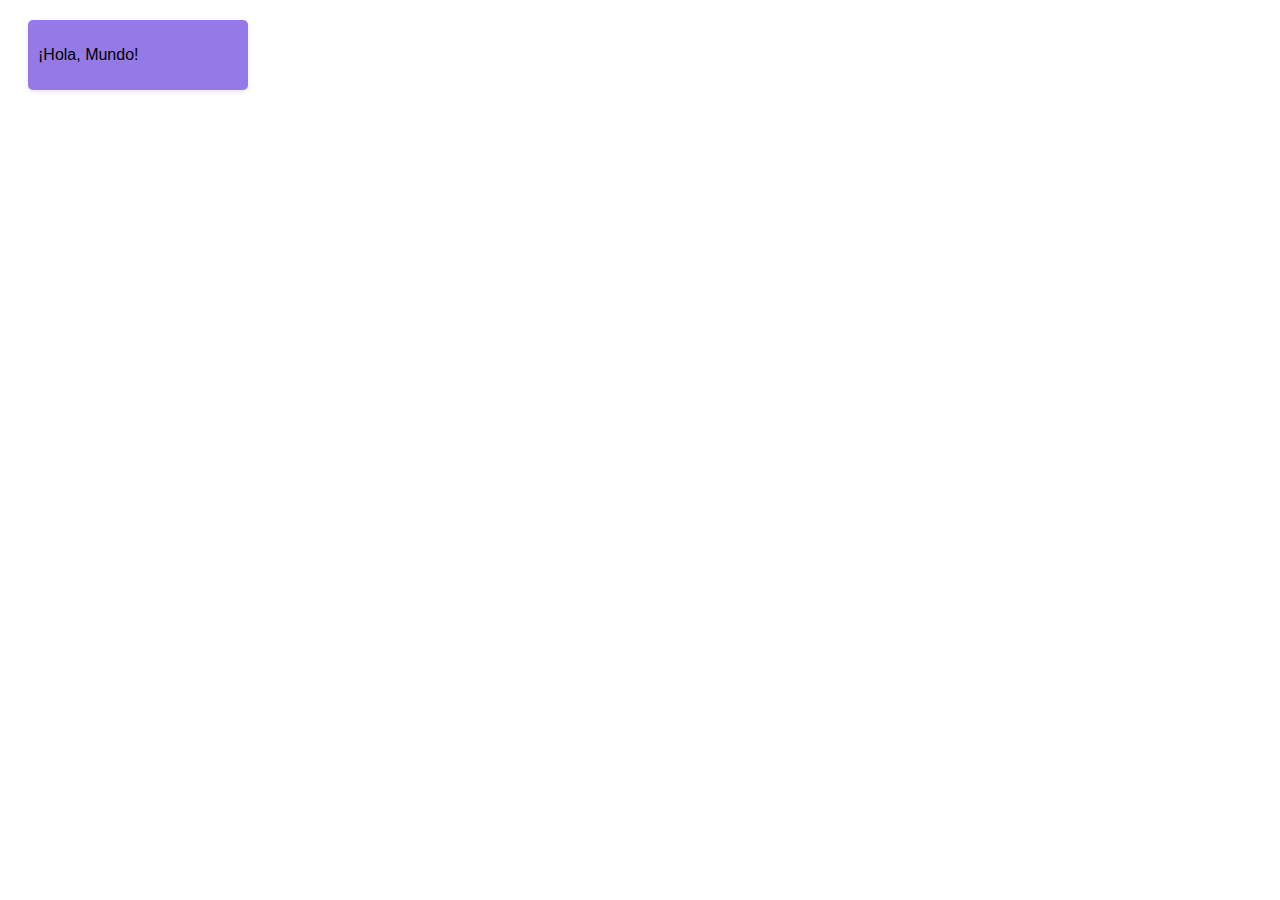
<file: Ejercicio1/index.html>
<!DOCTYPE html>
<html lang="es">
<head>
  <meta charset="UTF-8">
  <meta name="viewport" content="width=device-width, initial-scale=1.0">
  <title>Saludo Component</title>
  <link rel="stylesheet" href="styles.css">
</head>
<body>

<script>
  class SaludoComponent extends HTMLElement {
    constructor() {
      super();

      // Crear un Shadow DOM
      const shadowRoot = this.attachShadow({ mode: 'open' });

      // Crear un elemento de párrafo y establecer el contenido del saludo
      const p = document.createElement('p');
      p.textContent = '¡Hola, Mundo!';

      // Agregar el párrafo al Shadow DOM
      shadowRoot.appendChild(p);
    }
  }

  // Definir el nuevo elemento personalizado
  customElements.define('saludo-component', SaludoComponent);
</script>

<!-- Utilizar el nuevo componente -->
<saludo-component></saludo-component>

</body>
</html>
</file>
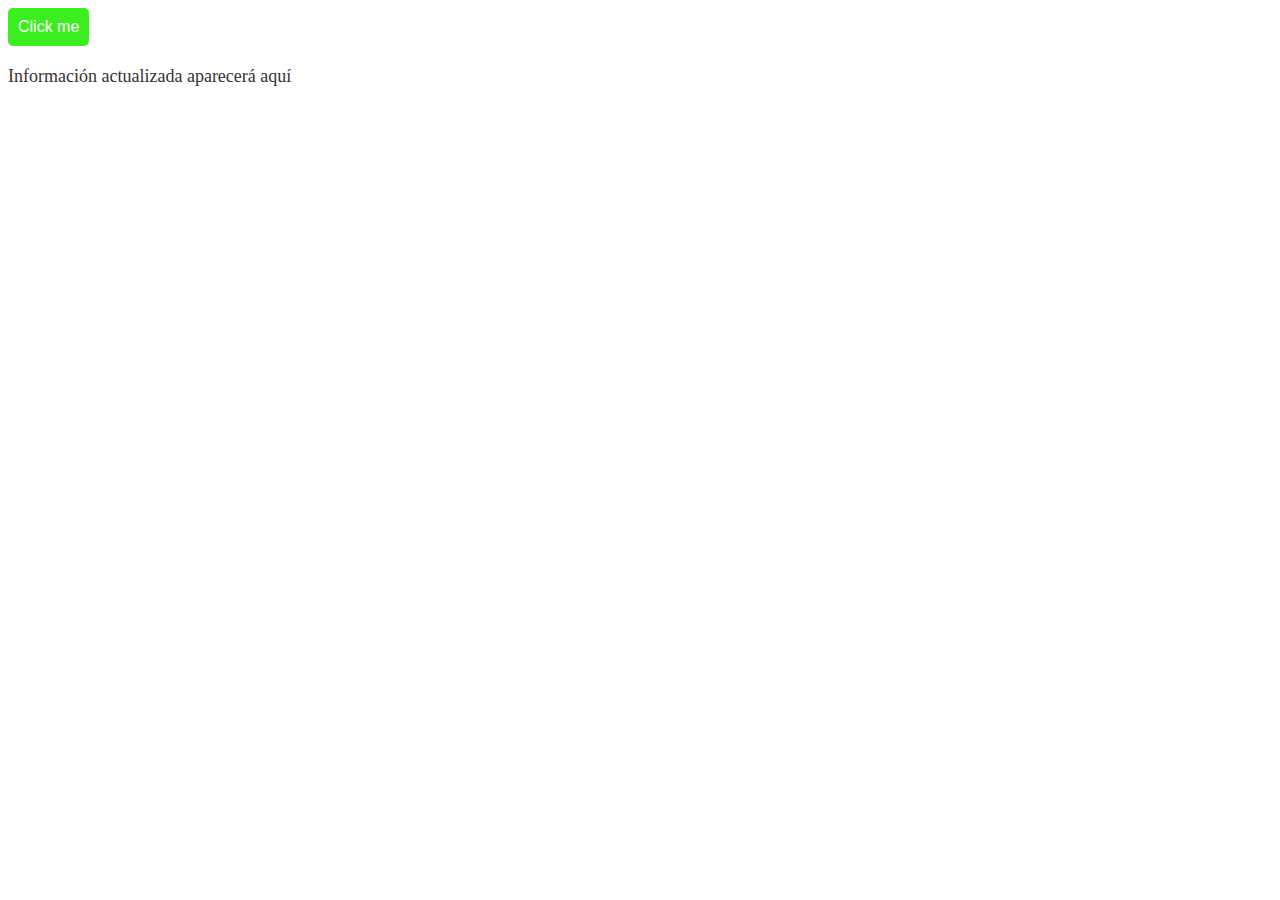
<file: Ejercicio2/index.html>
<!DOCTYPE html>
<html lang="en">
<head>
  <meta charset="UTF-8">
  <meta name="viewport" content="width=device-width, initial-scale=1.0">
  <title>Comunicación entre Componentes</title>
</head>
<body>
  <boton-component></boton-component>
  <info-component></info-component>

  <script src="BotonComponent.js"></script>
  <script src="InfoComponent.js"></script>
</body>
</html>
</file>
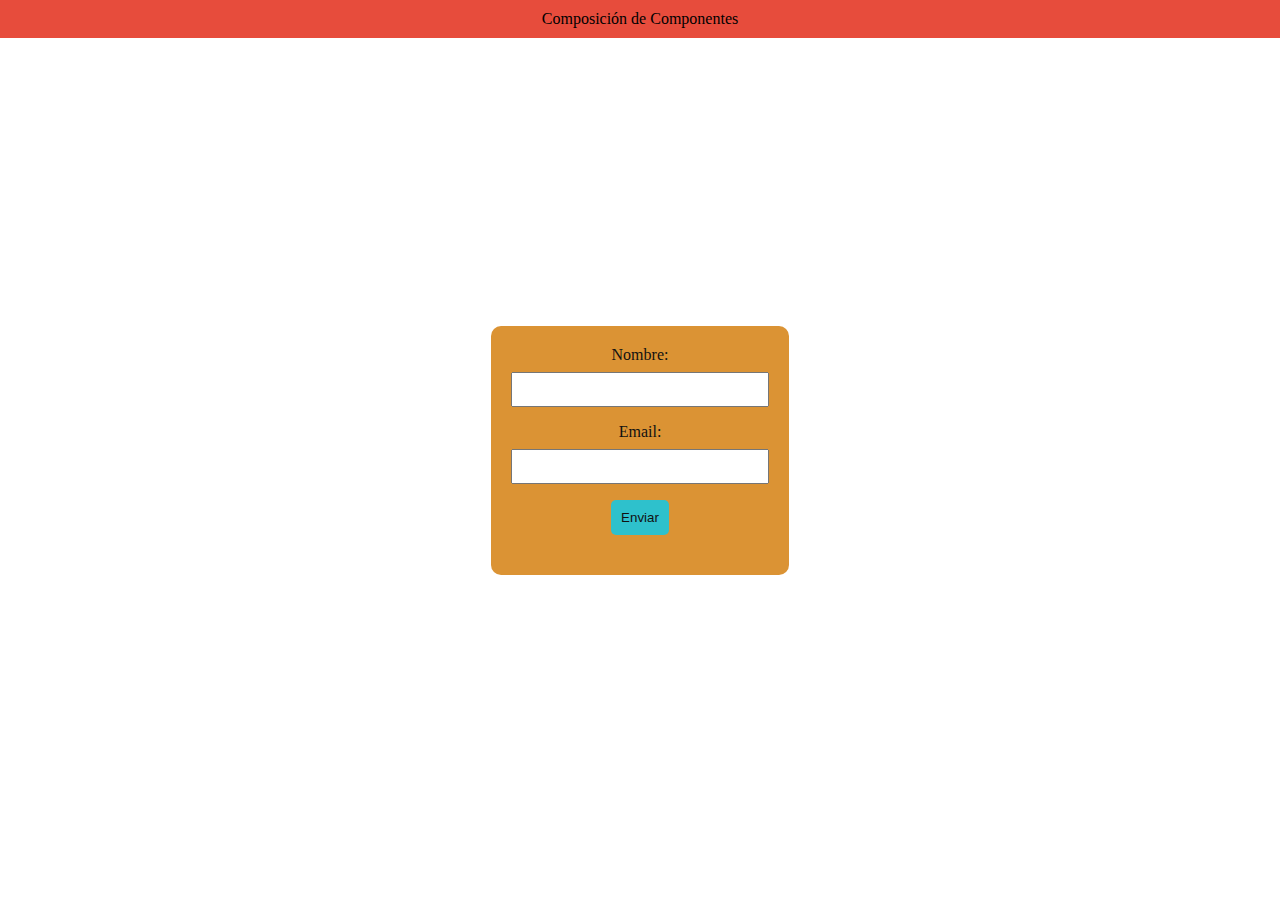
<file: Ejercicio3/index.html>
<!DOCTYPE html>
<html lang="en">
<head>
  <meta charset="UTF-8">
  <meta name="viewport" content="width=device-width, initial-scale=1.0">
  <link rel="stylesheet" href="styles.css">

</head>
<body>
  
  <template id="container-template">
    <div id="container">
      <div id="header-container">
        <slot name="header"></slot>
      </div>
      <div id="formulario">
        <slot name="formulario"></slot>
      </div>
      <div id="cube-container">
        <slot name="cube"></slot>
      </div>
    </div>
  </template>

  <!-- Componente 1: Header -->
  <template id="header-template">
    <div id="header">Composición de Componentes</div>
  </template>

  <!-- Componente 2: Formulario -->
  <template id="formulario-template">
    <form id="miFormulario">
      <label for="nombre">Nombre:</label>
      <input type="text" id="nombre" name="nombre" required>
      
      <label for="email">Email:</label>
      <input type="email" id="email" name="email" required>

      <button type="button" onclick="mostrarContenido()">Enviar</button>
    </form>
    <div id="resultado"></div>
  </template>

  <!-- Componente 3: Cubo -->
  <template id="cube-template">
    <div id="cube"></div>
  </template>

  <script>
    document.addEventListener('DOMContentLoaded', function() {
      // Obtener el contenedor template
      const containerTemplate = document.getElementById('container-template');
      const containerClone = document.importNode(containerTemplate.content, true);

      // Obtener los otros componentes
      const headerTemplate = document.getElementById('header-template');
      const formularioTemplate = document.getElementById('formulario-template');
      const cubeTemplate = document.getElementById('cube-template');

      // Clonar los componentes y añadirlos al contenedor utilizando slots
      const headerClone = document.importNode(headerTemplate.content, true);
      const formularioClone = document.importNode(formularioTemplate.content, true);
      const cubeClone = document.importNode(cubeTemplate.content, true);

      containerClone.querySelector('[name="header"]').appendChild(headerClone);
      containerClone.querySelector('[name="formulario"]').appendChild(formularioClone);
      
      // Añadir el contenedor al body
      document.body.appendChild(containerClone);
    });

    // Función para mostrar el contenido del formulario
    function mostrarContenido() {
      const nombre = document.getElementById("nombre").value;
      const email = document.getElementById("email").value;
      const resultado = document.getElementById("resultado");

      // Mostrar el contenido en la parte inferior del formulario
      resultado.innerHTML = `<p>Nombre: ${nombre}</p><p>Email: ${email}</p>`;

      // Borrar el resultado después de 5 segundos
      setTimeout(function () {
        resultado.innerHTML = '';
      }, 5000);
    }
  </script>
</body>
</html>
</file>
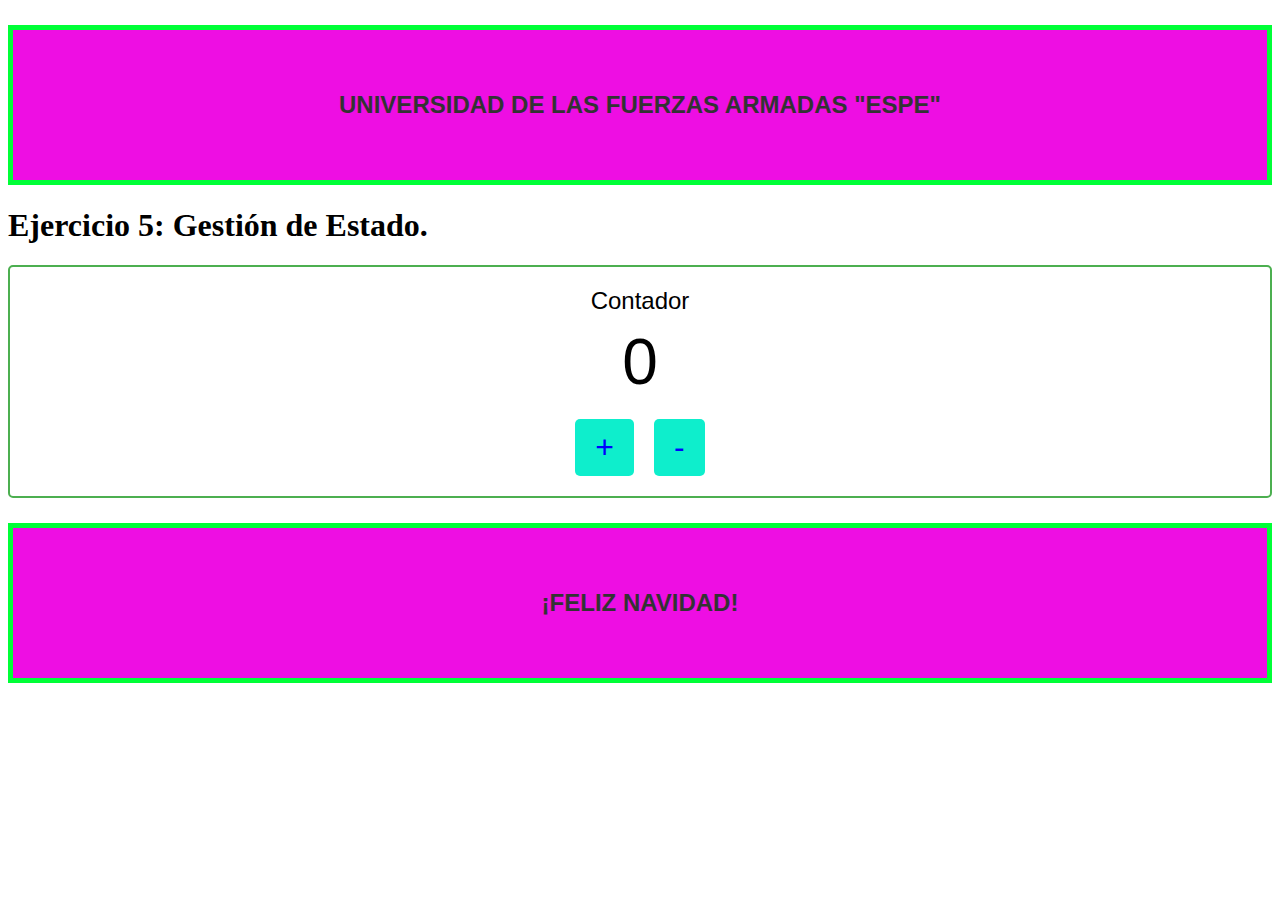
<file: Ejercicio5/index.html>
<!DOCTYPE html>
<html lang="en">
<head>
  <meta charset="UTF-8">
  <meta name="viewport" content="width=device-width, initial-scale=1.0">
  <title>CounterComponent</title>
  <link rel="stylesheet" href="styles.css">
</head>
<body>
  <div class="container">
    <h2>UNIVERSIDAD DE LAS FUERZAS ARMADAS "ESPE"</h2>
  </div>
  <h1>Ejercicio 5: Gestión de Estado.</h1>
 
  <!-- Implementación del Web Component -->
  <script>
    // Define el Web Component
    class CounterComponent extends HTMLElement {
      constructor() {
        super();
        // Estado interno del contador
        this._counterValue = 0;

        // Crear la interfaz del componente
        const shadow = this.attachShadow({ mode: 'open' });

        // Contenedor principal
        const container = document.createElement('div');
        container.id = 'counter-container';

        // Caja con bordes y título
        const counterBox = document.createElement('div');
        counterBox.id = 'counter-box';

        // Título de la caja
        const title = document.createElement('div');
        title.id = 'counter-title';
        title.textContent = 'Contador';

        // Valor del contador
        this._counterDisplay = document.createElement('div');
        this._counterDisplay.id = 'counter-value';
        this._counterDisplay.textContent = this._counterValue;

        // Botones de suma y resta
        const counterButtons = document.createElement('div');
        counterButtons.id = 'counter-buttons';

        const addButton = document.createElement('button');
        addButton.textContent = '+';
        addButton.addEventListener('click', () => this._increment());

        const subtractButton = document.createElement('button');
        subtractButton.textContent = '-';
        subtractButton.addEventListener('click', () => this._decrement());

        // Añadir elementos al shadow DOM
        counterBox.appendChild(title);
        counterBox.appendChild(this._counterDisplay);
        counterButtons.appendChild(addButton);
        counterButtons.appendChild(subtractButton);
        counterBox.appendChild(counterButtons);
        container.appendChild(counterBox);

        // Agregar estilos al sombreado (shadow DOM)
        const style = document.createElement('style');
        style.textContent = `
          #counter-container {
            text-align: center;
            margin: 20px auto;
            font-family: Arial, sans-serif;
          }

          #counter-box {
            border: 2px solid #4CAF50;
            border-radius: 5px;
            padding: 20px;
            margin-bottom: 20px;
          }

          #counter-title {
            font-size: 1.5em;
            margin-bottom: 10px;
          }

          #counter-value {
            font-size: 4em;
            margin-bottom: 20px;
            animation: count-up 0.5s ease-out;
          }

          #counter-buttons {
            display: flex;
            justify-content: center;
          }

          #counter-buttons button {
            font-size: 2em;
            margin: 0 10px;
            padding: 10px 20px;
            cursor: pointer;
            background-color: #0EEECC;
            color: blue;
            border: none;
            border-radius: 5px;
          }

          @keyframes count-up {
            from {
              opacity: 0;
              transform: translateY(-20px);
            }
            to {
              opacity: 1;
              transform: translateY(0);
            }
          }
        `;

        // Añadir estilos al sombreado (shadow DOM)
        shadow.appendChild(style);

        // Añadir contenedor principal al sombreado (shadow DOM)
        shadow.appendChild(container);
      }

      // Método para incrementar el contador
      _increment() {
        this._counterValue++;
        this._updateDisplay();
      }

      // Método para decrementar el contador
      _decrement() {
        this._counterValue--;
        this._updateDisplay();
      }

      // Método para actualizar la interfaz con el valor actual del contador
      _updateDisplay() {
        this._counterDisplay.textContent = this._counterValue;
      }
    }

    // Registrar el componente personalizado
    customElements.define('counter-component', CounterComponent);
  </script>

  <!-- Utilizar el componente en la página -->
  <counter-component></counter-component>
  <div class="container">
    <h2>¡FELIZ NAVIDAD!</h2>
  </div>
</body>
</html>
</file>
<file: Ejercicio1/styles.css>
/* Estilos para el componente */
saludo-component {
    font-family: 'Arial', sans-serif;
    background-color: #9579E7 ;
    padding: 10px;
    border-radius: 5px;
    box-shadow: 0 2px 4px rgba(0, 0, 0, 0.1);
    display: block;
    width: 200px;
    margin: 20px;
  }
  
  /* Estilos para el contenido encapsulado dentro del Shadow DOM */
  saludo-component p {
    margin: 0;
    font-size: 18px;
    color: #333;
  }
</file>
<file: Ejercicio3/styles.css>
body {
    margin: 0;
    overflow: hidden;
    display: flex;
    justify-content: center;
    align-items: center;
    height: 100vh;
  }

  #container {
    display: flex;
    justify-content: space-around;
    align-items: center;
  }

  #header-container {
    position: absolute;
    top: 0;
    width: 100%;
    background-color: #dbd034;
    padding: 10px;
    text-align: center;
    transition: background-color 0.5s ease;
  }

  #header-container:hover {
    background-color: #e74c3c;
  }

  #formulario {
    background-color: #db9334;
    padding: 20px;
    border-radius: 10px;
    color: #111111;
    text-align: center;
  }

  label {
    display: block;
    margin-bottom: 8px;
  }

  input {
    width: 100%;
    padding: 8px;
    margin-bottom: 16px;
    box-sizing: border-box;
  }

  button {
    background-color: #2ec1cc;
    color: #111111;
    padding: 10px;
    border: none;
    border-radius: 5px;
    cursor: pointer;
  }

  button:hover {
    background-color: #2ec1cc;
  }

  #resultado {
    margin-top: 20px;
  }
</file>
<file: Ejercicio5/styles.css>
.container {
    text-align: center;
    display: flex;
    align-items: center;
    justify-content: center;
    height: 150px; /* Ajusta la altura según tus necesidades */
    background-color: #EE0EE3; /* Color de fondo */
    margin-block-start: 2%;
    border: 5px solid rgb(0, 255, 55);
  }

.container h2 {
font-family: 'Arial', sans-serif;
color: #333; /* Cambia el color del texto según tus preferencias */
}
</file>
